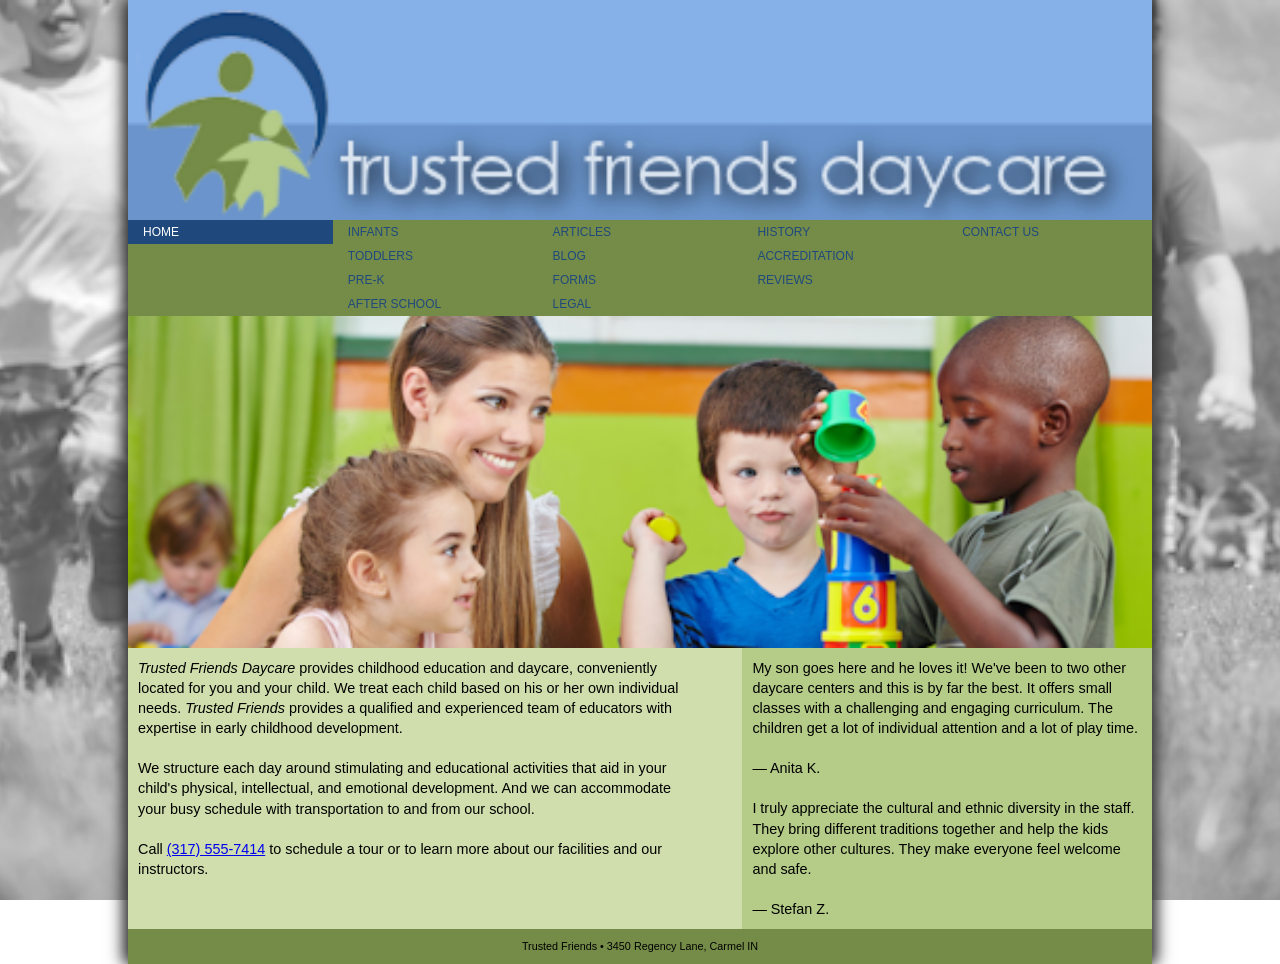
<file: index.html>
<!DOCTYPE html>
<html lang="en">
<head>
   <!--
   New Perspectives on HTML5 and CSS3, 8th Edition
   Tutorial 5
   Tutorial Case
   
   Home Page of the Trusted Friends website
   Author: Riley Fain
   Date: 4-7-2026
   
   Filename: tf_home.html
   -->
   
   <title>Trusted Friends Daycare</title>
   <meta charset="utf-8" />
   <meta name="viewport" content="width=device-width, initial-scale=1" />
   <link href="tf_reset.css" rel="stylesheet" />
   <link href="tf_styles1.css" rel="stylesheet" />
</head>

<body>
   <header>
      <img src="tf_logo.png" alt="Trusted Friends" />
      
      <nav class="horizontal">
         <ul class="mainmenu">
            <li><a href="tf_home.html">Home</a></li>
            <li><a href="#" class="submenuTitle">Classes &#9654;</a>
               <ul class="submenu">
                  <li><a href="#">Infants</a></li>
                  <li><a href="#">Toddlers</a></li>
                  <li><a href="tf_prek.html">Pre-K</a></li>
                  <li><a href="#">After School</a></li>
               </ul>
            </li>
            <li><a href="#" class="submenuTitle">Parents &#9654;</a>
               <ul class="submenu">
                  <li><a href="tf_articles.html">Articles</a></li>
                  <li><a href="#">Blog</a></li>
                  <li><a href="#">Forms</a></li>
                  <li><a href="#">Legal</a></li>                 
               </ul>
            </li>
            <li><a href="#" class="submenuTitle">About Us &#9654;</a>
               <ul class="submenu">
                  <li><a href="#">History</a></li>
                  <li><a href="#">Accreditation</a></li>
                  <li><a href="#">Reviews</a></li>
               </ul>
            </li>
            <li><a href="#">Contact Us</a> </li>
         </ul>
      </nav>
   </header>
   
   <section>
      <img src="tf_photo1.png" alt="" />
      <article>
         <p><cite>Trusted Friends Daycare</cite> provides childhood education 
            and daycare, conveniently located for you and your child. We treat each 
            child based on his or her own individual needs. <cite>Trusted Friends</cite> 
            provides a qualified and experienced team of educators with expertise in early 
            childhood development.
         </p>
         <p>We structure each day around stimulating and educational  activities that aid 
            in your child's physical, intellectual, and emotional development. And we can 
            accommodate your busy schedule with transportation to and from our school.
         </p>
         <p>Call <a href="tel:+13175557414">(317) 555-7414</a> to schedule a tour or to 
            learn more about our facilities and our instructors.
         </p>
      </article>
      
      <aside>
         <blockquote>
            <p>My son goes here and he loves it! We've been to two other daycare centers 
               and this is by far the best. It offers small classes with a challenging and 
               engaging curriculum. The children get a lot of individual attention and a 
               lot of play time.</p>
            <p>&mdash; Anita K.</p>
         </blockquote>
         <blockquote>
            <p>I truly appreciate the cultural and ethnic diversity in the staff.  They bring 
               different traditions together and help the kids explore other cultures. They make 
               everyone feel welcome and safe.</p>
            <p>&mdash; Stefan Z.</p>
         </blockquote>
      </aside>
   </section>
   
   <footer>
      Trusted Friends &#8226; 3450 Regency Lane, Carmel IN
   </footer>
</body>
</html>
</file>
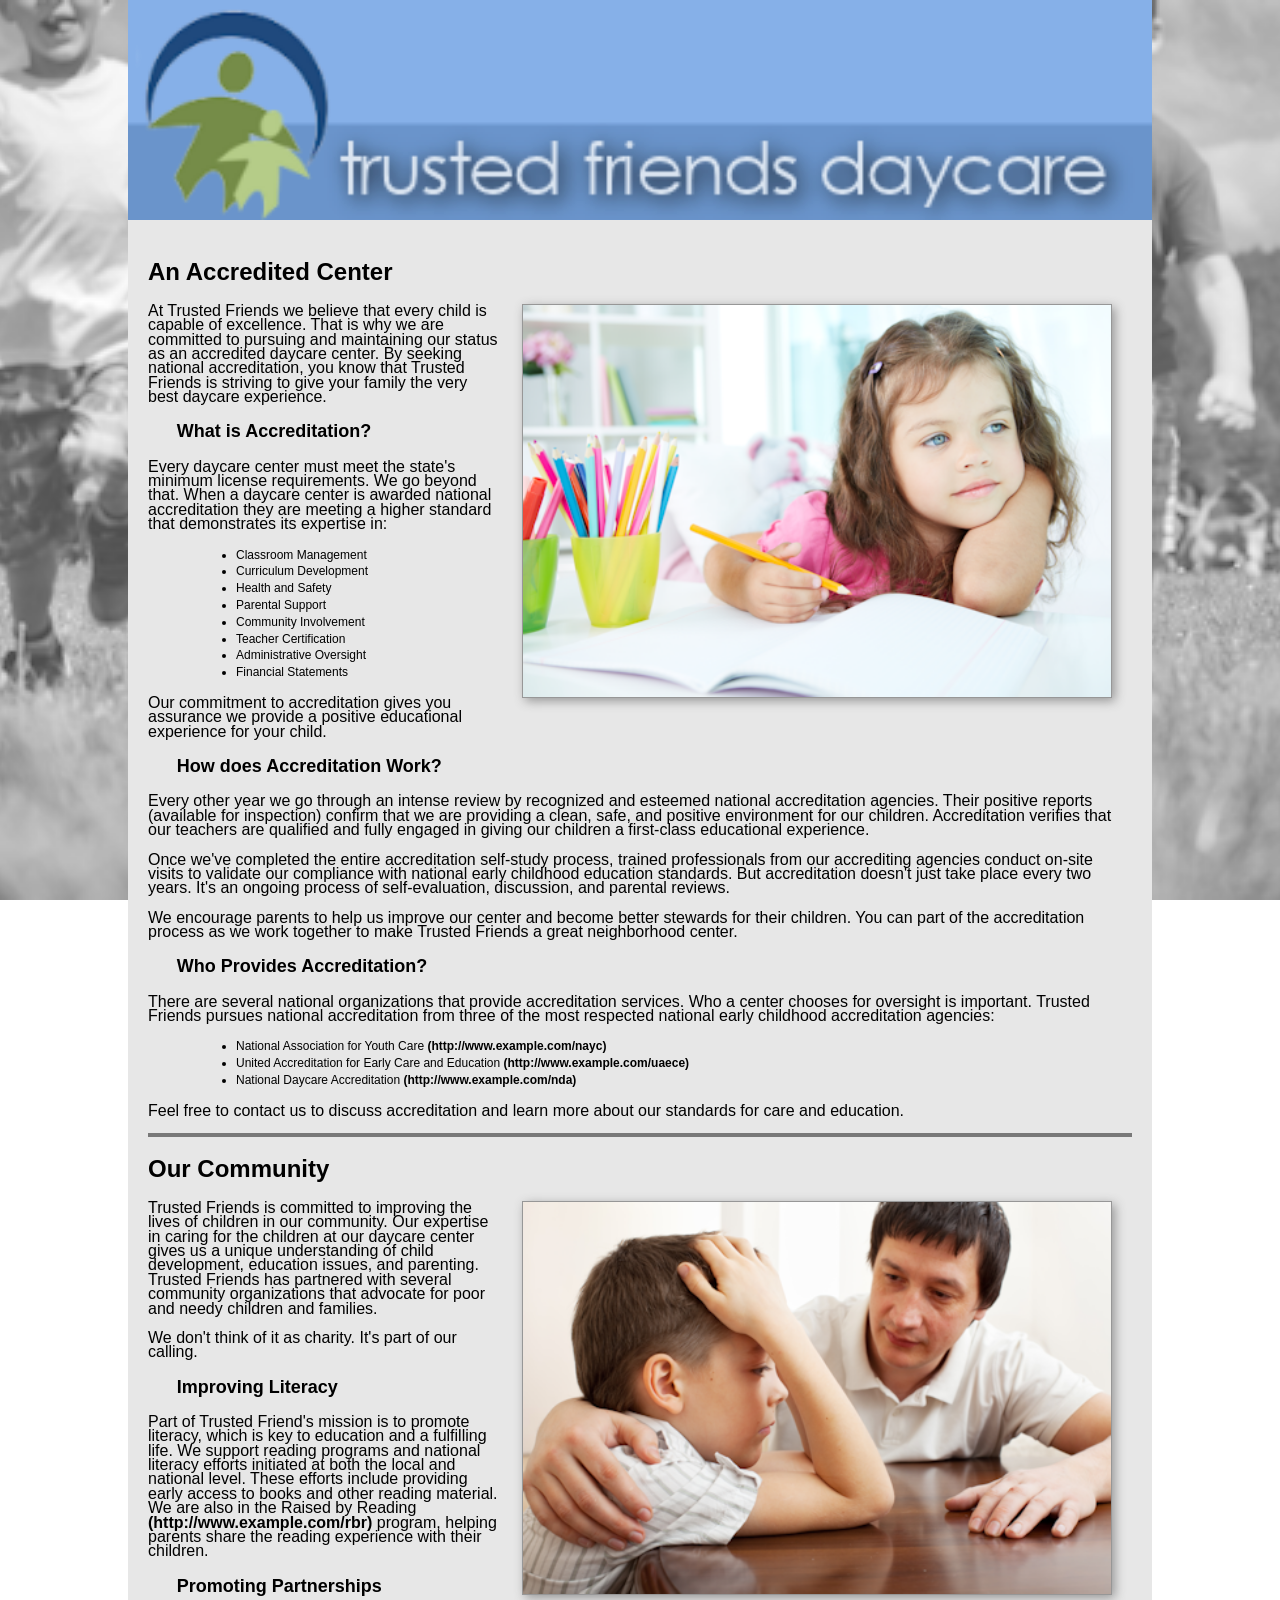
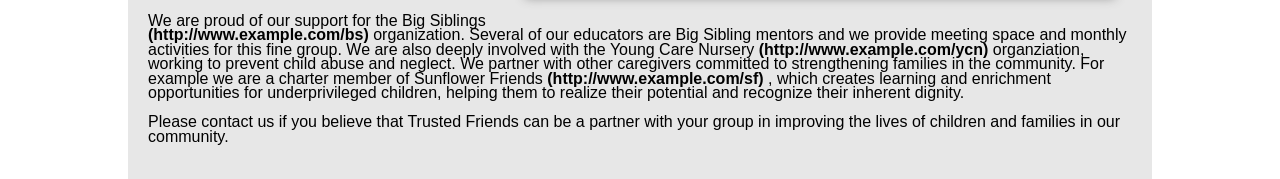
<file: tf_articles.html>
<!DOCTYPE html>
<html lang="en">
<head>
   <!--
   New Perspectives on HTML5 and CSS3, 8th Edition
   Tutorial 5
   Tutorial Case
   
   Trusted Friends Articles of Interest
   Author: Riley fain
   Date: 4-14-2026
   
   Filename: tf_articles.html
   -->
   
   <title>Trusted Friends: Articles of Interest</title>
   <meta charset="utf-8" />
   <meta name="viewport" content="width=device-width, initial-scale=1" />
   <link href="tf_reset.css" rel="stylesheet" />
   <link href="tf_styles3.css" rel="stylesheet" />
   <link href="tf_print.css" rel="stylesheet" />
</head>

<body>
   <header>
      <img src="tf_logo.png" alt="Trusted Friends Daycare" />
      <nav class="horizontal"> <a id="navicon" href="#"><img src="tf_navicon.png" alt="" /></a>
         <ul>
            <li><a href="tf_home.html">Home</a></li>
            <li><a href="#" id="currentPage">Articles</a></li>
            <li><a href="#">Blog</a></li>
            <li><a href="#">Forms</a></li>
            <li><a href="#">Legal</a></li>
         </ul>
      </nav>
   </header>
   
   <aside>
      <ol>
         <li><a href="#acc1">An Accredited Center</a></li>
         <li>
            <ol>
               <li><a href="#acc2">What is Accreditation?</a></li>
               <li><a href="#acc3">How does Accreditation Work?</a></li>
               <li><a href="#acc4">Who Provides Accreditation?</a></li>
            </ol>
         </li>
         <li><a href="#ci1">Our Community</a></li>
         <li>
            <ol>
               <li><a href="#ci2">Improving Literacy</a></li>
               <li><a href="#ci3">Promoting Partnerships</a></li>
               <li><a href="#ci4">Legal Assistance</a></li>
            </ol>
         </li>
      </ol>
   </aside>
   
   <section id="main">
      <article>
         <h1 id="acc1">An Accredited Center</h1>
         <img src="tf_photo2.png" alt="" />
         <p> At Trusted Friends we believe that every child is capable of excellence. 
            That is why we are committed to pursuing and maintaining our status as an 
            accredited daycare center. By seeking national accreditation, you know 
            that Trusted Friends is striving to give your family the very 
            best daycare experience.</p>
         <h2 id="acc2">What is Accreditation?</h2>
         <p>Every daycare center must meet the state's minimum license requirements. 
            We go beyond that. When a daycare center is awarded national accreditation 
            they are meeting a higher standard that demonstrates its expertise in:</p>
         <ul>
            <li>Classroom Management</li>
            <li>Curriculum Development</li>
            <li>Health and Safety</li>
            <li>Parental Support</li>
            <li>Community Involvement</li>
            <li>Teacher Certification</li>
            <li>Administrative Oversight</li>
            <li>Financial Statements</li>
         </ul>
         <p>Our commitment to accreditation gives you assurance we provide a positive 
            educational experience for your child.</p>
         <h2 id="acc3">How does Accreditation Work?</h2>
         <p>Every other year we go through an intense review by recognized and esteemed 
            national accreditation agencies. Their positive reports (available for 
            inspection) confirm that we are providing a clean, safe, and positive 
            environment for our children. Accreditation verifies that our teachers are 
            qualified and fully engaged in giving our children a first-class educational 
            experience.</p>
         <p>Once we've completed the entire accreditation self-study process, trained 
            professionals from our accrediting agencies conduct on-site visits to 
            validate our compliance with national early childhood education standards.
            But accreditation doesn't just take place every two years. It's an ongoing 
            process of self-evaluation, discussion, and parental reviews.</p>
         <p>We encourage parents to help us improve our center and become better stewards for 
            their children. You can part of the accreditation process as we work together
            to make Trusted Friends a great neighborhood center.</p>
         <h2 id="acc4">Who Provides Accreditation?</h2>
         <p>There are several national organizations that provide accreditation services.
            Who a center chooses for oversight is important. Trusted Friends pursues national 
            accreditation from three of the most 
            respected national early childhood accreditation agencies:</p>
         <ul>
            <li><a href="http://www.example.com/nayc">National Association for Youth Care</a></li>
            <li><a href="http://www.example.com/uaece">United Accreditation for Early Care and Education</a></li>
            <li><a href="http://www.example.com/nda">National Daycare Accreditation</a></li>
         </ul>
         <p>Feel free to contact us to discuss accreditation and learn more about our 
            standards for care and education.</p>
      </article>
      
      <article>
         <h1 id="ci1">Our Community</h1>
         <img src="tf_photo3.png" alt="" />
         <p>Trusted Friends is committed to improving the lives of children in 
            our community. Our expertise in caring for the children at our daycare 
            center gives us a unique understanding of child development, education 
            issues, and parenting. Trusted Friends has partnered with several community 
            organizations that advocate for poor and needy children and families.</p>
         <p>We don't think of it as charity. It's part of our calling.</p>
         <h2 id="ci2">Improving Literacy</h2>
         <p>Part of Trusted Friend's mission is to promote literacy, which is key to 
            education and a fulfilling life. We support reading programs and 
            national literacy efforts initiated at both the local and national 
            level. These efforts include providing early access to books and other 
            reading material. We are also in the 
            <a href="http://www.example.com/rbr">Raised by Reading</a> program, helping 
            parents share the reading experience with their children.</p>
            
         <h2 id="ci3">Promoting Partnerships</h2>
         <p>We are proud of our support for the <a href="http://www.example.com/bs">Big Siblings</a>
            organization. Several of our educators are Big Sibling mentors and we 
            provide meeting space and monthly activities for this fine group. We 
            are also deeply involved with the <a href="http://www.example.com/ycn">Young Care Nursery</a> 
            organziation, working to prevent child abuse and neglect. We partner with other 
            caregivers committed to strengthening families in the community. For 
            example we are a charter member of <a href="http://www.example.com/sf">Sunflower Friends</a>, which 
            creates learning and enrichment opportunities for underprivileged 
            children, helping them to realize their potential and recognize their
            inherent dignity.</p>
         <p>Please contact us if you believe that Trusted Friends can be a partner with 
            your group in improving the lives of children and families in our community.</p>
      </article>
   </section>
   
   <footer>
      Trusted Friends &#8226; 3450 Regency Lane, Carmel IN
   </footer>
</body>
</html>
</file>
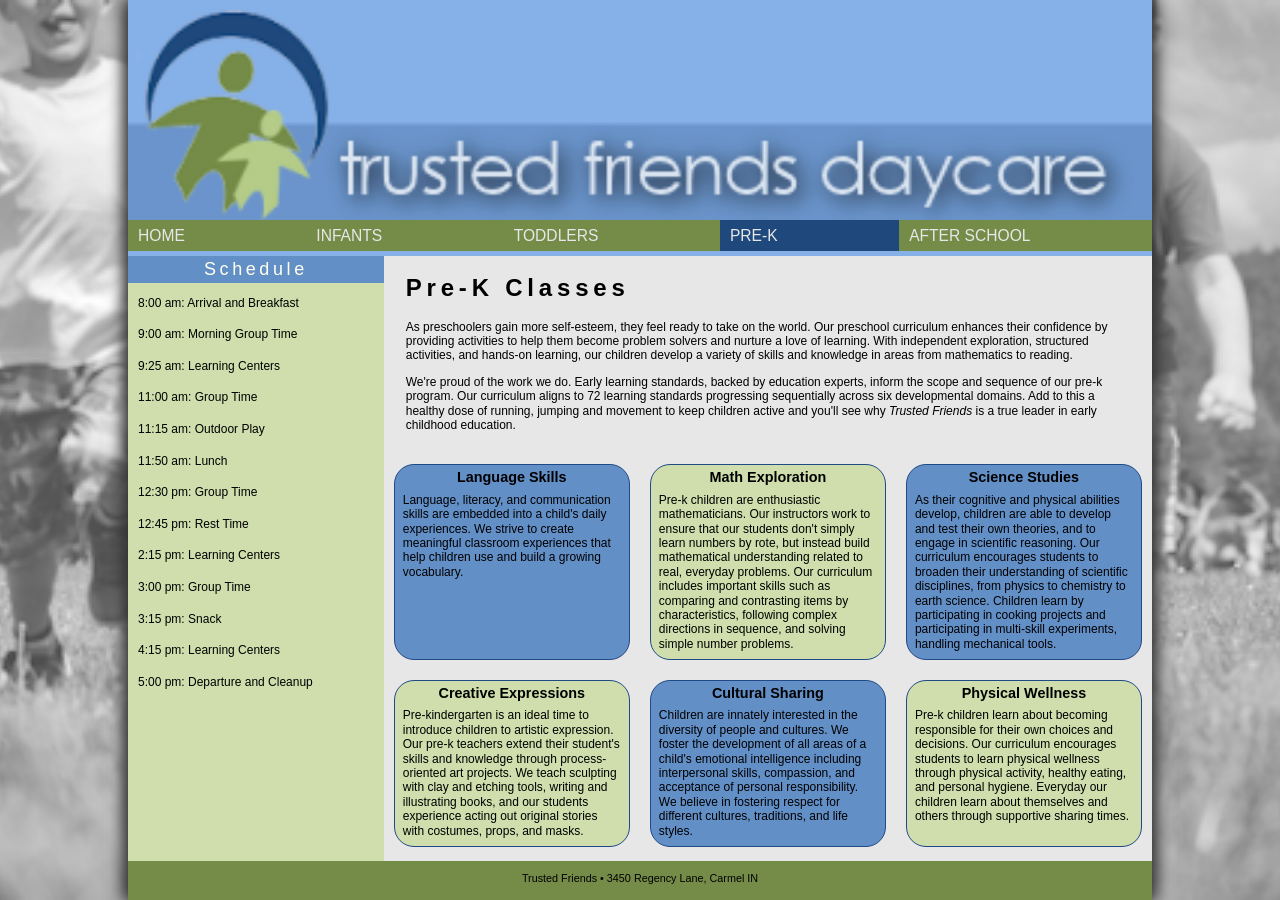
<file: tf_prek.html>
<!DOCTYPE html>
<html>
<head>
   <!--
   New Perspectives on HTML5 and CSS3, 8th Edition
   Tutorial 5
   Tutorial Case
   
   Pre-K Classes offered by Trusted Friends
   Author: Riley Fain
   Date: 4-7-2026   
   
   Filename: tf_prek.html
   -->
   
   <title>Pre-K Classes at Trusted Friends</title>
   <meta charset="utf-8" />
   <meta name="viewport" content="width=device-width, initial-scale=1" />  
    <link href="tf_reset.css" rel="stylesheet" />
   <link href="tf_styles2.css" rel="stylesheet" />
   <link href="tf_flex.css" rel="stylesheet" />
   <link href="tf_navicon.css" rel="stylesheet" />
   
</head>

<body>
   <header>
      <img src="tf_logo.png" alt="Trusted Friends" />
      
      <nav class="horizontal">
         <a id="navicon" href="#"><img src="tf_navicon.png" alt="menu icon" /></a>
         <ul>
            <li><a href="tf_home.html">Home</a></li>
            <li><a href="#">Infants</a></li>
            <li><a href="#">Toddlers</a></li>
            <li><a href="#" id="currentPage">Pre-K</a></li>
            <li><a href="#">After School</a></li>
         </ul>
      </nav>
   </header>
   
   <aside>
      <h1>Schedule</h1>
      <ol>
         <li> 8:00 am: Arrival and Breakfast</li>
         <li> 9:00 am: Morning Group Time</li>
         <li> 9:25 am: Learning Centers</li>
         <li>11:00 am: Group Time</li>
         <li>11:15 am: Outdoor Play</li>
         <li>11:50 am: Lunch</li>
         <li>12:30 pm: Group Time</li>
         <li>12:45 pm: Rest Time</li>
         <li> 2:15 pm: Learning Centers</li>
         <li> 3:00 pm: Group Time</li>
         <li> 3:15 pm: Snack</li>
         <li> 4:15 pm: Learning Centers</li>
         <li> 5:00 pm: Departure and Cleanup</li>
      </ol>
   </aside>
   
   <section id="main">
      <article id="overview">
         <h1>Pre-K Classes</h1>
         <p>As preschoolers gain more self-esteem, they feel ready to take on the world. 
            Our preschool curriculum enhances their confidence by providing activities to 
            help them become problem solvers and nurture a love of learning. With independent 
            exploration, structured activities, and hands-on learning, our children develop 
            a variety of skills and knowledge in areas from mathematics to reading.</p>
         <p>We're proud of the work we do. Early learning standards, backed by education experts,
            inform the scope and sequence of our pre-k program. Our curriculum aligns to  
            72 learning standards progressing sequentially across six developmental domains. 
            Add to this a healthy dose of running, jumping and movement to keep children active 
            and you'll see why <em>Trusted Friends</em> is a true leader in early 
            childhood education.</p>
      </article>
      
      <section id="topics">
         <article>
            <h1>Language Skills</h1>
            <p>Language, literacy, and communication skills are embedded into a child's 
               daily experiences. We strive to create meaningful classroom experiences that 
               help children use and build a growing vocabulary.</p>
         </article>
         <article>
            <h1>Math Exploration</h1>
            <p>Pre-k children are enthusiastic mathematicians. Our instructors work to ensure that 
               our students don't simply learn numbers by rote, but instead build mathematical 
               understanding related to real, everyday problems. Our curriculum includes 
               important skills such as comparing and contrasting items by characteristics, 
               following complex directions in sequence, and solving simple number problems.</p>
         </article>
         <article>
            <h1>Science Studies</h1>
            <p>As their cognitive and physical abilities develop, children are able to develop and test 
               their own theories, and to engage in scientific reasoning. Our curriculum encourages students 
               to broaden their understanding of scientific disciplines, from physics to chemistry to 
               earth science. Children learn by participating in cooking projects and participating in 
               multi-skill experiments, handling mechanical tools.</p>
         </article>
         <article>
            <h1>Creative Expressions</h1>
            <p>Pre-kindergarten is an ideal time to introduce children to artistic expression. Our 
               pre-k teachers extend their student's skills and knowledge through process-oriented art 
               projects. We teach sculpting with clay and etching tools, writing and illustrating books, 
               and our students experience acting out original stories with costumes, props, and masks.</p>
         </article>
         <article>
            <h1>Cultural Sharing</h1>
            <p>Children are innately interested in the diversity of people and cultures. We 
               foster the development of all areas of a child's emotional intelligence including interpersonal 
               skills, compassion, and acceptance of personal responsibility. We believe in fostering 
               respect for different cultures, traditions, and life styles.</p>
         </article>
         <article>
            <h1>Physical Wellness</h1>
            <p>Pre-k children learn about becoming responsible for their own choices and decisions. 
               Our curriculum encourages students to learn physical wellness through physical activity, 
               healthy eating, and personal hygiene. Everyday our children learn about themselves and 
               others through supportive sharing times.</p>
         </article>
      </section>
      
   </section>
   
   <footer>
      Trusted Friends &#8226; 3450 Regency Lane, Carmel IN
   </footer>
</body>
</html>
</file>
<file: tf_styles1.css>
@charset "utf-8";

/*
   New Perspectives on HTML5 and CSS3, 8th Edition
   Tutorial 5
   Tutorial Case
   
   Author: Riley Fain
   Date: 4-7-2026    
   
   Filename: tf_styles1.css
   
   This file contains the layout styles used in the Trusted Friends
   home page.

*/

/* ===========
   Base Styles
   ===========
*/


/* HTML and Body Styles */

html {
   background: url(tf_back1.png) center center / cover no-repeat fixed;
   height: 100%;
   font-family: Verdana, Geneva, sans-serif;
   font-size: 12px;
}

body {
   background: rgb(134, 176, 232);   
   box-shadow: rgb(51, 51, 51) 5px 0px 15px,
               rgb(51, 51, 51) -5px 0px 15px;
   margin: 0px auto;
   min-height: 100%;
   min-width: 320px;
   max-width: 1024px;
   width: 100%;
}

/* Body Header Styles */

body header {
   background: rgb(134,176,232);   
}

body header img {
   display: block;
   width: 100%;
}

/* Horizonal Navigation Styles */

nav.horizontal {
   background-color: rgb(117, 140, 72);
   min-height: 2em;
}

nav.horizontal li {
   color: rgb(31, 73, 125);
   display: block;
   line-height: 2em;
   text-transform: uppercase;
}

nav.horizontal a {
   display: block;
   font-size: 1em;
}

nav.horizontal a:visited, nav.horizontal a:link {
   color: rgb(31, 73, 125);
}

nav.horizontal a:hover, nav.horizontal a:active {
   background-color: rgb(31, 73, 125);
   color: white;
}

/* Main Menu Styles */

ul.mainmenu {
   display: block;
}

ul.mainmenu > li {
   text-indent: 15px;
}

ul.mainmenu > li:first-of-type a {
   color: white;
   background-color: rgb(31, 73, 125);
}

/* Submenu Styles */

ul.submenu {
   width: 100%;
   background-color: rgb(181, 204, 136);
}


/* Section Styles */

section {
   background-color: rgb(207, 222, 172);
   clear: both;
}

section::after {
   content: "";
   display: table;
   clear: both;
}

section img {
   display: block;
   width: 100%;
}

section p {
   line-height: 1.4em;
   padding: 10px;
   font-size: 1.2em;
}

/* Aside Styles */

aside {
   display: block;
   background-color: rgb(181, 204, 136);
}

/* Footer Styles */

body > footer {
   background-color: rgb(117, 140, 72);
   font-size: 0.9em;
   text-align: center;
   padding: 10px 0px;
}

/* Pulldown Menu Styles */
ul.submenu{
   display:none;
}

a.submenuTitle:hover+ul.submenu, ul.submenu:hover{
   display:block;
}



/* New Styles Added Below */

/* =======================================
 * Mobile Styles: 0px to 480 px
 * =======================================
 */
@media only screen and (max-width: 480px){
   nav.horizontal a{
      font-size: 1.5em;
      line-height:2.2em;
   }
   
   aside{
      display:none;
   }
   
}


/* =======================================
 * Tablet Styles: 41px and greater
 * =======================================
 */
@media only screen and (min-width: 481px){
   ul.mainmenu > li{
      float: left;
      position: relative;
      width: 20%;
   } 
   
   ul.submenu{
      box-shadow: rgb(51, 51, 51) 5px 5px 15px;
      position: absolute;
      width: 200%;
   }
   
}


/* =======================================
 * Desktop Styles: 769px and greater
 * =======================================
 */
@media only screen and (min-width: 769px){
   ul.submenu{
      background: transparent;
      box-shadow: none;
      display: block;
      position: relative;
      width: 100%;
   }  
   
   nav.horizontal::after{
      clear: both;
      content: "";
      display: table;
   }
   nav.horizontal a.submenuTitle{
      display: none;
   }
   
   article{
      float: left;
      margin-right: 5%;
      width: 55%;
   }
   
   aside{
      float: left;
      width: 40%;
   }
}
</file>
<file: tf_styles3.css>
@charset "utf-8";

/*
   New Perspectives on HTML5 and CSS3, 8th Edition
   Tutorial 5
   Tutorial Case
   
   Filename: tf_styles3.css
   
   This file contains the screen styles used with the Trusted
   Friends page on articles of interest

*/


/* =============================================
   Base styles and mobile styles: up to 480px
   =============================================
*/


/* HTML and Body Styles */

   

html {
   background: url(tf_back1.png) center center / cover no-repeat fixed, rgb(134,176,232);
   height: 100%;
   font-family: Verdana, Geneva, sans-serif;
   font-size: 12px;
}

body {
   width: 100%;
   max-width: 1024px;
   margin: 0px auto;
}
   
/* Body Header Styles */

body > header {
   background: rgb(134,176,232)  ;
}

body > header > img {
   display: block;
   width: 100%;
}

/* Horizonal Navigation Styles */

nav.horizontal {
   background-color: rgb(117, 140, 72);
   clear: both;
}

nav.horizontal li {
   color: rgb(31, 73, 125);
   font-size: 1.4em;
   line-height: 2em;
   text-transform: uppercase;
}

nav.horizontal ul li a {
   display: block;
   text-align: center;
}

nav.horizontal ul li a#currentPage {
   background-color: rgb(31, 73, 125);
   color: rgb(231, 231, 231);
}

nav.horizontal ul li a:visited, nav.horizontal ul li a:link {
   color: rgb(231, 231, 231);
}

nav.horizontal ul li a:hover, nav.horizontal ul li a:active {
   background-color: rgb(31, 73, 125);
   color: rgb(231, 231, 231);
}

/* Aside Styles */

body > aside {
   background-color: rgb(207, 222, 172);
}

body > aside > ol {
   margin: 10px;
}

body > aside > ol > li {
   margin-top: 25px;
}

body > aside li {
   line-height: 1.8em;
   margin-top: 10px;
}

body > aside li li {
   margin-left: 25px;
}

/* Section Styles */

body > section#main {
   background: rgb(231, 231, 231);
   padding: 20px;
}

body > section#main > h1 {
   font-size: 2.5em;
   line-height: 1.4;
}

body > section#main ul {
   list-style-type: disc;
   line-height: 1.4;
   padding-left: 40px;
}

/* Article Styles */

section#main > article > h1 {
   font-size: 2em;
   line-height: 1.4;
   margin: 15px 0px;
}

body > section#main > article > h2 {
   font-size: 1.5em;
   line-height: 1.4;
}

body > section#main > article > p {
   margin: 15px 0px;
}

body > section#main > article:nth-of-type(n+2) {
   border-top: 4px solid rgb(121, 121, 121);
}

body > section#main > article img {
   border: 1px solid rgb(151, 151, 151);
   display: block;
   margin: 10px auto;
   width: 90%;
}

/* Footer Styles */

body > footer {
   background-color: rgb(117, 140, 72);
   font-size: 0.9em;
   text-align: center;
   padding: 10px 0px;
}

/* General Flex Styles */

body {
   display: -webkit-flex;
   display: flex;
   -webkit-flex-flow: row wrap;
   flex-flow: row wrap;
}

body > header, body > footer {
   width: 100%;
}

body > aside {
   -webkit-flex: 1 1 180px;
   flex: 1 1 180px;
}

body > section#main {
   -webkit-flex: 5 1 301px;
   flex: 5 1 301px;
}

/* ===============================
   Mobile Devices: 0 to 480px 
   ===============================
*/

@media only screen and (max-width: 480px) {

   /* Navigation styles */
   
   nav.horizontal ul li a {
      text-align: left;
      text-indent: 12px;
   }
   
   /* Aside Styles */
   
   body > aside {
      display: none;
   }
   
   /* Navicon Menu Styles */
   
   a#navicon {
      display: block;
   }
   
   nav.horizontal ul {
      display: none;
   }
   
   
   a#navicon:hover+ul, nav.horizontal ul:hover {
      display: block;
   }
}

/* ===============================
   Tablet Devices: 481px to 768px 
   ===============================
*/

@media only screen and (min-width: 481px) {

   

   
   /* Article H1 Styles */
   
   section#main > h1 {
      color: rgb(207, 222, 172);
      font-size: 2.5em;
      letter-spacing: 0.2em;
      margin-bottom: 40px;
      text-shadow: black 2px 2px 4px;
   }
   
   /* Navigation Styles */
   
   nav.horizontal li {
      font-size: 1.2em;
   }
   
   /* Tablet Flex Styles */
   
   nav.horizontal ul {
      display: -webkit-flex;
      display: flex;
      -webkit-flex-flow: row nowrap;
      flex-flow: row nowrap;
   }
   
   nav.horizontal li {
      -webkit-flex: 1 1 auto;
      flex: 1 1 auto;
   }
   
   /* Navicon Menu Styles */
   
   a#navicon {
      display: none;
   }
   
   /* Image Styles */
   body > section#main > article img {
      box-shadow: 3px 3px 10px rgb(151, 151, 151);
      display: block;
      float: right;
      margin: 0px 20px 20px 20px;
      width: 60%;
   }
}

/* ===============================
   Desktop Devices: 769px and wider
   ===============================
*/

@media only screen and (min-width: 769px) {

   /* HTML and Body Styles */
   
   html {
      background: url(tf_back1.png) center center / cover no-repeat fixed;
   }
   
   body {
      width: 90%;
      max-width: 1024px;
      margin: 0px auto;
   }
}
</file>
<file: tf_print.css>
@charset "utf-8";
/*
   New Perspectives on HTML5 and CSS3, 8th Edition
   Tutorial 5
   Tutorial Case
   
   Author: Riley Fain
   Date: 4-14-2026    
   
   Filename: tf_print.css

   This file contains the printer styles used with the Trusted
   Friends page on articles of interest

*/



/* Hidden Objects */
nav.horizontal, aside, footer{
   display:none;
}

/* Page Box Styles */
@page{
   size: 8.5in 11in;
   margin: 0.5in;
}


/* Header Styles */

body > header {
   text-align: right;
}

body > header > img {
   display: block;
   width: 100%;
}

/* Typography Styles */
h1{
   font-size: 28pt;
   line-height: 30pt;
   margin: 0.3in 0in 0.2in;
}

h2{
  font-size: 20pt;
   margin: 0.1in 0in 0.1in 0.3in;  
}

p{
   font-size: 12pt;
    margin: 0.1in 0in 0.1in 0.3in; 
}

/* List Styles */
ul{
   list-style-type: disc;
   margin-left: 0.5in;
}

/* Image Styles */
article img{
   border: 2px solid rgb(191 ,191, 191);
   display: block;
   margin: 0.25 in auto;
   width: 65%;
}

/* Hypertext Styles */
a{
   color: black;
   text-decoration: none;
}

a::after{
   content: " (" attr(href) ") ";
   font-weight: bold;
   word-wrap: break-word;
}

/* Page Break Styles */
article:nth-of-type(n+2){
   page-break-before: always;
}
img, ol, ul{
   page-break-inside: avoid;
}

p{
   orphans: 3;
   widows: 3;
}
</file>
<file: tf_styles2.css>
@charset "utf-8";

/*
   New Perspectives on HTML5 and CSS3, 8th Edition
   Tutorial 5
   Tutorial Case  
   
   Filename: tf_styles2.css
   
   This file contains the typographical and layout styles used in 
   the Trusted Friends Pre-K Classes page.

*/


/* HTML and Body Styles */

html {
   background: url(tf_back1.png) center center / cover no-repeat fixed;
   height: 100%;
   font-family: Verdana, Geneva, sans-serif;
   font-size: 12px;
}

body {
   background: rgb(134, 176, 232);   
   box-shadow: rgb(51, 51, 51) 5px 0px 15px,
               rgb(51, 51, 51) -5px 0px 15px;
   margin: 0px auto;
   min-height: 100%;
   min-width: 200px;
   max-width: 1024px;
   width: 100%;
}

/* Body Header Styles */

body header {
   background: rgb(134,176,232);   
}

body header > img {
   display: block;
   width: 100%;
}

/* Horizonal Navigation Styles */

nav.horizontal {
   background-color: rgb(117, 140, 72);
   clear: both;
}

nav.horizontal li {
   color: rgb(31, 73, 125);
   font-size: 1.3em;
   line-height: 2em;
   text-transform: uppercase;
}

nav.horizontal ul li a {
   display: block;
   padding-left: 10px;
}

nav.horizontal ul li a#currentPage {
   background-color: rgb(31, 73, 125);
   color: rgb(231, 231, 231);
}

nav.horizontal ul li a:visited, nav.horizontal ul li a:link {
   color: rgb(231, 231, 231);
}

nav.horizontal ul li a:hover, nav.horizontal ul li a:active {
   background-color: rgb(31, 73, 125);
   color: rgb(231, 231, 231);
}

/* Aside Styles */

body aside {
   background-color: rgb(207, 222, 172);
}

body aside h1 {
   background-color: rgb(99, 143, 199);
   color: ivory;
   font-size: 1.5em;
   font-weight: normal;
   letter-spacing: 0.2em;
   line-height: 1.5em;
   text-align: center;
}

body aside ol {
   margin: 10px;
}

body aside li {
   line-height: 1.8em;
   margin-top: 10px;
}

/* Section Styles */

section#main {
   background: rgb(231, 231, 231);
}

/* Article Styles */

article#overview {
   padding: 10px;
}

article#overview h1 {
   color: black;
   font-size: 2em;
   letter-spacing: 0.2em;
   line-height: 1em;
   margin: 10px 0px 20px 0px;
   padding-left: 12px;
}

article#overview p {
   margin: 12px;
}

section#topics article {
   border: 1px solid rgb(31, 73, 135);
   border-radius: 20px;
   margin: 10px;
}

section#topics article:nth-of-type(even) {
   background-color: rgb(207, 222, 172);
}

section#topics article:nth-of-type(odd) {
   background-color: rgb(99, 143, 199);
}

section#topics article h1 {
   font-size: 1.2em;
   margin: 5px;
   text-align: center;
}

section#topics article p {
   margin: 8px;
}

/* Footer Styles */

footer {
   background-color: rgb(117, 140, 72);
   font-size: 0.9em;
   text-align: center;
   padding: 10px 0px;
}
</file>
<file: tf_flex.css>
@charset "utf-8";

/*
   New Perspectives on HTML5 and CSS3, 8th Edition
   Tutorial 5
   Tutorial Case
   
   Author: Riley Fain  
   Date: 4-7-2026    
   
   Filename: tf_flex.css
   
   This file contains the flex styles used in the Trusted Friends
   Pre-K Classes page.

*/


/* ================
   Base Flex Styles
   ================
*/
body{
   display: flex;
   flex-flow: row wrap;
}

header, footer{
   width: 100%;
}

aside{
   flex: 1 1 120px;
}

section#main{
   flex: 3 1 361px;
}

section#topics{
   display: flex;
   flex-flow: row wrap;
}

section#topics article{
   flex: 1 1 200px;
   
}




/* =========================
   Mobile Styles: 0 to 480px 
   =========================
*/

@media only screen and (max-width: 480px) {
   aside{
      order: 99;
   }
   footer{
      order: 100;
   }

 
}

/* ============================================
   Tablet and Desktop Styles: 481px and greater 
   ============================================
*/

@media only screen and (min-width: 481px) {
   nav.horizontal ul{
      display: flex;
      flex-flow: row nowrap;
   }

   nav.horizontal li{
      flex: 1 1 auto;
   }
}
</file>
<file: tf_navicon.css>
@charset "utf-8";

/*
   New Perspectives on HTML5 and CSS3, 8th Edition
   Tutorial 5
   Tutorial Case
   
   Author:   Riley Fain
   Date:   04-14-2026
   
   Filename: tf_navicon.css
   
   This file contains styles used to control 
   a navicon menu.

*/


/* ===========
   Base Styles
   ===========
*/
a#navicon{display:none;}



/* ===============================
   Mobile Devices: 0 to 480px 
   ===============================
*/

@media only screen and (max-width: 480px) {
a#navicon{display:block;}
 
   nav.horizontal ul{display:none;}
   
   a#navicon:hover+ul, nav.horizontal ul:hover{
      display: block;
   }
}
</file>
